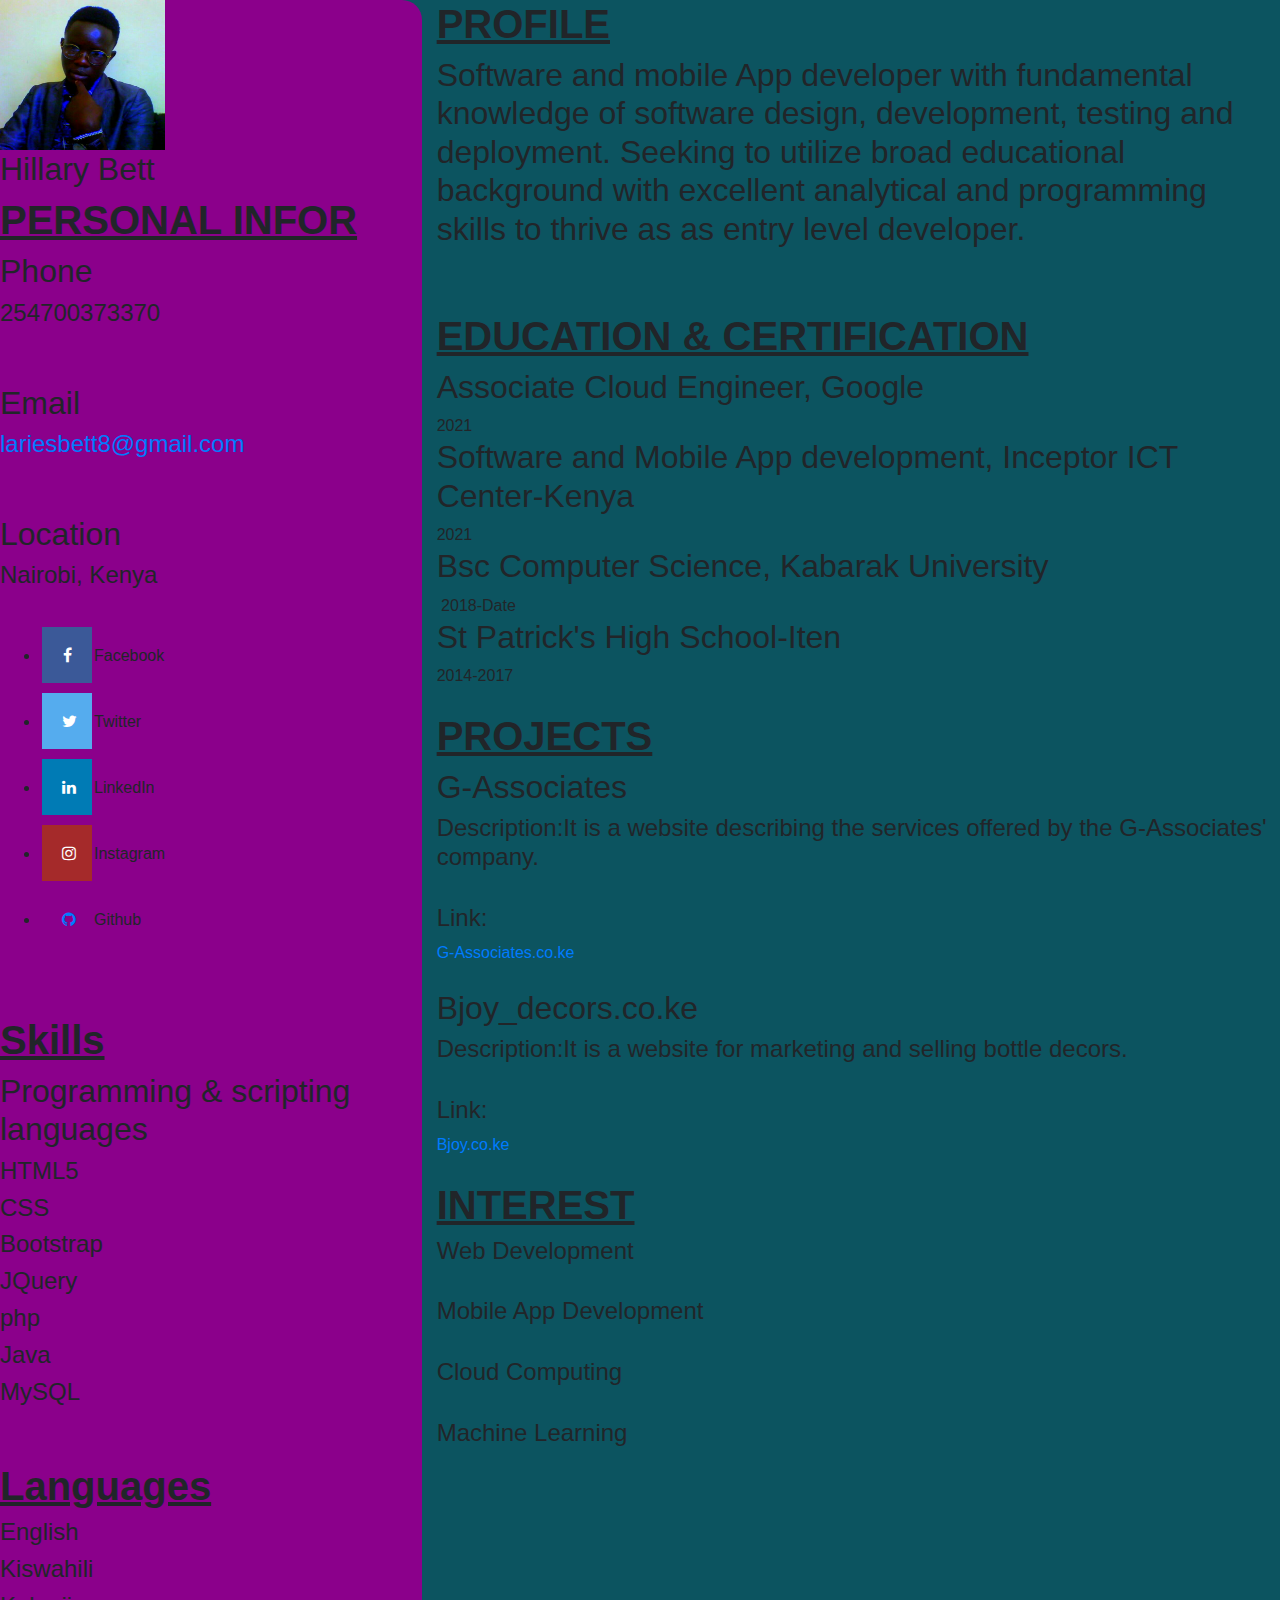
<file: index.html>
<!DOCTYPE html>
<html lang="en">
<head>
    <meta charset="UTF-8">
    <title>resume:Hillary Bett</title>
    <link rel="stylesheet" href="bootstrap/css/bootstrap.css">
    <link rel="stylesheet" href="css/cssresume.css">
    <link rel="stylesheet" href="https://cdnjs.cloudflare.com/ajax/libs/font-awesome/4.7.0/css/font-awesome.min.css">
    <link href="https://fonts.googleapis.com/icon?family=Material+Icons" rel="stylesheet">
    <script src="bootstrap/js/jquery-3.6.0.js"></script>
    <script src="bootstrap/js/popper.min.js"></script>
    <script src="bootstrap/js/bootstrap.js"></script>
</head>
<body>




<div class="row">
    <div class="col-sm-4 respond" >

        <img src="images/pic1.jpg" alt="" height="150px" width="165px">

        <h2>Hillary Bett</h2>


        <h1><b><u>PERSONAL INFOR</u></b></h1>
        <h2>Phone</h2>
        <h4>254700373370</h4><br><br>
        <h2>Email</h2>
        <h4><a href="mailto:lariesbett8@gmail.com">lariesbett8@gmail.com</a></h4><br><br>
        <h2>Location</h2>
        <h4>Nairobi, Kenya</h4>
        <br>
        <div class="icons2">
            <ul>
                <li>
                    <a href="https://www.facebook.com/ilari.bett" class="fa fa-facebook"></a>Facebook
                </li>
                <li>
                    <a href="https://twitter.com/LariesBett" class="fa fa-twitter"></a>Twitter
                </li>
                <li>
                    <a href="https://www.linkedin.com/in/hillary-bett-992b331b4/" class="fa fa-linkedin"></a>LinkedIn
                </li>
                <li>
                    <a href="https://www.instagram.com/lariesbett8/" class="fa fa-instagram"></a>Instagram
                </li>
                <li>
                    <a href="https://github.com/laries2/G-Associates/" class="fa fa-github"></a>Github
                </li>

            </ul>
        </div>

        <br><br><br>

        <h1><b><u>Skills</u></b></h1>
        <h2>Programming & scripting languages</h2>
        <h4>HTML5</h4>
        <h4>CSS</h4>
        <h4>Bootstrap</h4>
        <h4>JQuery</h4>
        <h4>php</h4>
        <h4>Java</h4>
        <h4>MySQL</h4>
        <br><br>
        <h1><b><u>Languages</u></b></h1>
        <h4>English</h4>
        <h4>Kiswahili</h4>
        <h4>Kalenjin</h4>

    </div>


    <div class="col-sm-8">
        <h1><b><u>PROFILE</u></b></h1>
        <h2>  <p>Software and mobile App developer with fundamental knowledge of software design, development, testing and deployment.
            Seeking to utilize broad educational background with excellent analytical and programming skills to thrive as as entry level developer. </p>
        </h2>
        <br><br>
        <h1><b><u>EDUCATION & CERTIFICATION</u></b></h1>
        <h2>Associate Cloud Engineer, Google </h2>
        <h8>2021</h8>
        <h2>Software and Mobile App development, Inceptor ICT Center-Kenya </h2>
        <h8>2021</h8>
        <h2>Bsc Computer Science, Kabarak University</h2>
        <h8>&nbsp;2018-Date</h8>
        <h2>St Patrick's High School-Iten</h2>
        <h8>2014-2017</h8> <br><br>
        <h1><b><u>PROJECTS</u></b></h1>
        <h2>G-Associates</h2>
        <h4>Description:It is a website describing the services offered by the G-Associates' company. </h4>
        <br>
        <h4>Link: </h4><a href="https://laries2.github.io/G-Associates/">G-Associates.co.ke</a> <br><br>
        <h2>Bjoy_decors.co.ke</h2>
        <h4>Description:It is a website for marketing and selling bottle decors. </h4>
        <br>
        <h4>Link: </h4><a href="https://laries2.github.io/bjoy.co.ke/">Bjoy.co.ke</a> <br><br>
        <h1><b><u>INTEREST</u></b></h1>
        <h4>Web Development</h4>
        <br>
        <h4>Mobile App Development</h4>
        <br>
        <h4>Cloud Computing</h4>
        <br>
        <h4>Machine Learning</h4>
    </div>
</div>


</body>
</html>
</file>
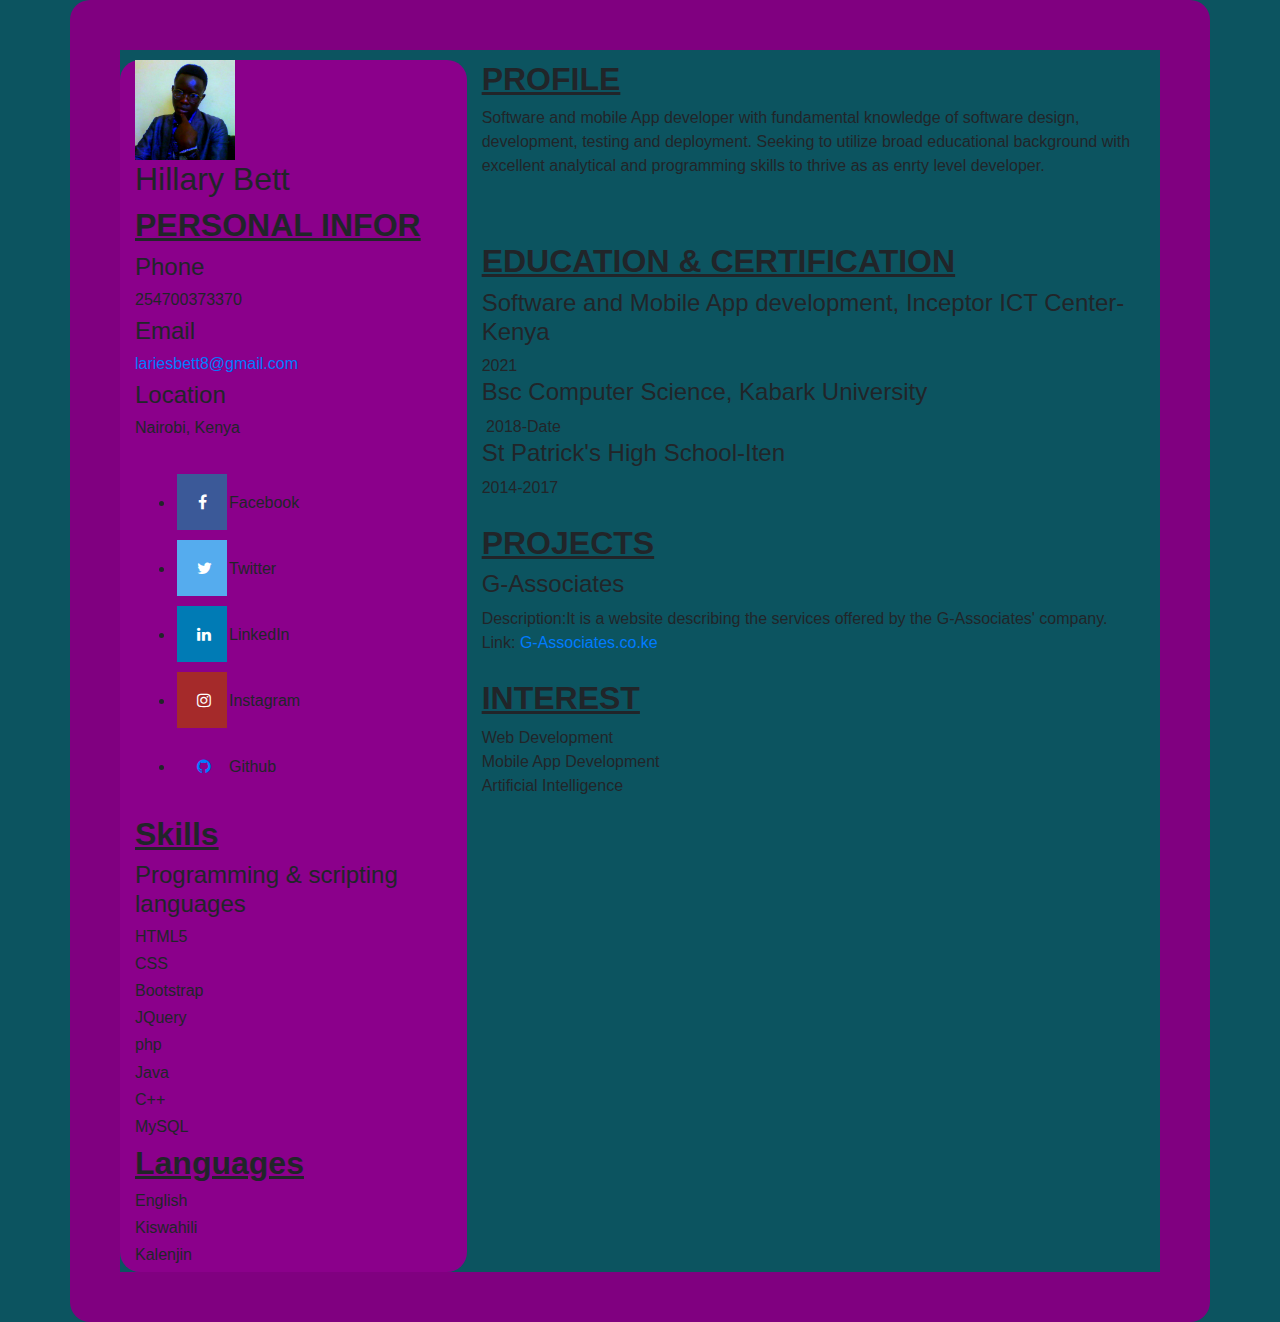
<file: my resume.html>
<!DOCTYPE html>
<html lang="en">
<head>
    <meta charset="UTF-8">
    <title>resume:Hillary Bett</title>
    <link rel="stylesheet" href="bootstrap/css/bootstrap.css">
    <link rel="stylesheet" href="css/cssresume.css">
    <link rel="stylesheet" href="https://cdnjs.cloudflare.com/ajax/libs/font-awesome/4.7.0/css/font-awesome.min.css">
    <link href="https://fonts.googleapis.com/icon?family=Material+Icons" rel="stylesheet">
    <script src="bootstrap/js/jquery-3.6.0.js"></script>
    <script src="bootstrap/js/popper.min.js"></script>
    <script src="bootstrap/js/bootstrap.js"></script>
</head>
<body>
<div class="container">



    <div class="row">
        <div class="col-sm-4 respond" >



            <img src="images/pic1.jpg" alt="" height="100px" width="100px">

            <h2>Hillary Bett</h2>


            <h2><b><u>PERSONAL INFOR</u></b></h2>
            <h4>Phone</h4>
            <h6>254700373370</h6>
            <h4>Email</h4>
            <h6><a href="mailto:lariesbett8@gmail.com">lariesbett8@gmail.com</a></h6>
            <h4>Location</h4>
            <h6>Nairobi, Kenya</h6>
            <br>
            <div class="icons2">
                <ul>
                    <li>
                        <a href="https://www.facebook.com/ilari.bett" class="fa fa-facebook"></a>Facebook
                    </li>
                    <li>
                        <a href="https://twitter.com/LariesBett" class="fa fa-twitter"></a>Twitter
                    </li>
                    <li>
                        <a href="https://www.linkedin.com/in/hillary-bett-992b331b4/" class="fa fa-linkedin"></a>LinkedIn
                    </li>
                    <li>
                        <a href="https://www.instagram.com/lariesbett8/" class="fa fa-instagram"></a>Instagram
                    </li>
                    <li>
                        <a href="https://github.com/laries2/G-Associates/" class="fa fa-github"></a>Github
                    </li>

                </ul>
            </div>



            <h2><b><u>Skills</u></b></h2>
            <h4>Programming & scripting languages</h4>
            <h6>HTML5</h6>
            <h6>CSS</h6>
            <h6>Bootstrap</h6>
            <h6>JQuery</h6>
            <h6>php</h6>
            <h6>Java</h6>
            <h6>C++</h6>
            <h6>MySQL</h6>
            <h2><b><u>Languages</u></b></h2>
            <h6>English</h6>
            <h6>Kiswahili</h6>
            <h6>Kalenjin</h6>

        </div>
        <div class="col-sm-8">
            <h2><b><u>PROFILE</u></b></h2>
            <p>Software and mobile App developer with fundamental knowledge of software design, development, testing and deployment.
            Seeking to utilize broad educational background with excellent analytical and programming skills to thrive as as enrty level developer. </p>
            <br><br>
            <h2><b><u>EDUCATION & CERTIFICATION</u></b></h2>
            <h4>Software and Mobile App development, Inceptor ICT Center-Kenya </h4>
            <h8>2021</h8>
            <h4>Bsc Computer Science, Kabark University</h4>
            <h8>&nbsp;2018-Date</h8>
            <h4>St Patrick's High School-Iten</h4>
            <h8>2014-2017</h8> <br><br>
            <h2><b><u>PROJECTS</u></b></h2>
            <h4>G-Associates</h4>
            <h8>Description:It is a website describing the services offered by the G-Associates' company. </h8>
            <br>
           <h8>Link: </h8><a href="https://laries2.github.io/G-Associates/">G-Associates.co.ke</a> <br><br>
            <h2><b><u>INTEREST</u></b></h2>
            <h8>Web Development</h8>
            <br>
            <h8>Mobile App Development</h8>
            <br>
            <h8>Artificial Intelligence</h8>
        </div>
    </div>
</div>

</body>
</html>
</file>
<file: css/cssresume.css>
.col-sm-4{
    background-color: darkmagenta;
    border-radius: 20px;
}
.container{
    padding-top: 10px;
    border: 50px solid purple;
    border-radius: 20px;
}
body{
    background-color: #0c5460;
}

.fa {
    padding: 20px;
    text-align: center;
    margin: 5px 2px;
    font-size: 30px;
    width: 50px;
}
.fa-facebook {
    background: #3B5998;
    color: white;
}
.fa-twitter {
    background: #55ACEE;
    color: white;
}

.fa-linkedin {
    background: #007bb5;
    color: white;
}
.fa-instagram {
    background: brown;
    color: white;
}
.fa-email {
    background-color: red;
    color: white;
}


.fa:hover {
    opacity: 0.9;
}
.icons2{
    justify-content: center;
    align-items: center;
    align-content: center;
    display: inline-block;

}
</file>
